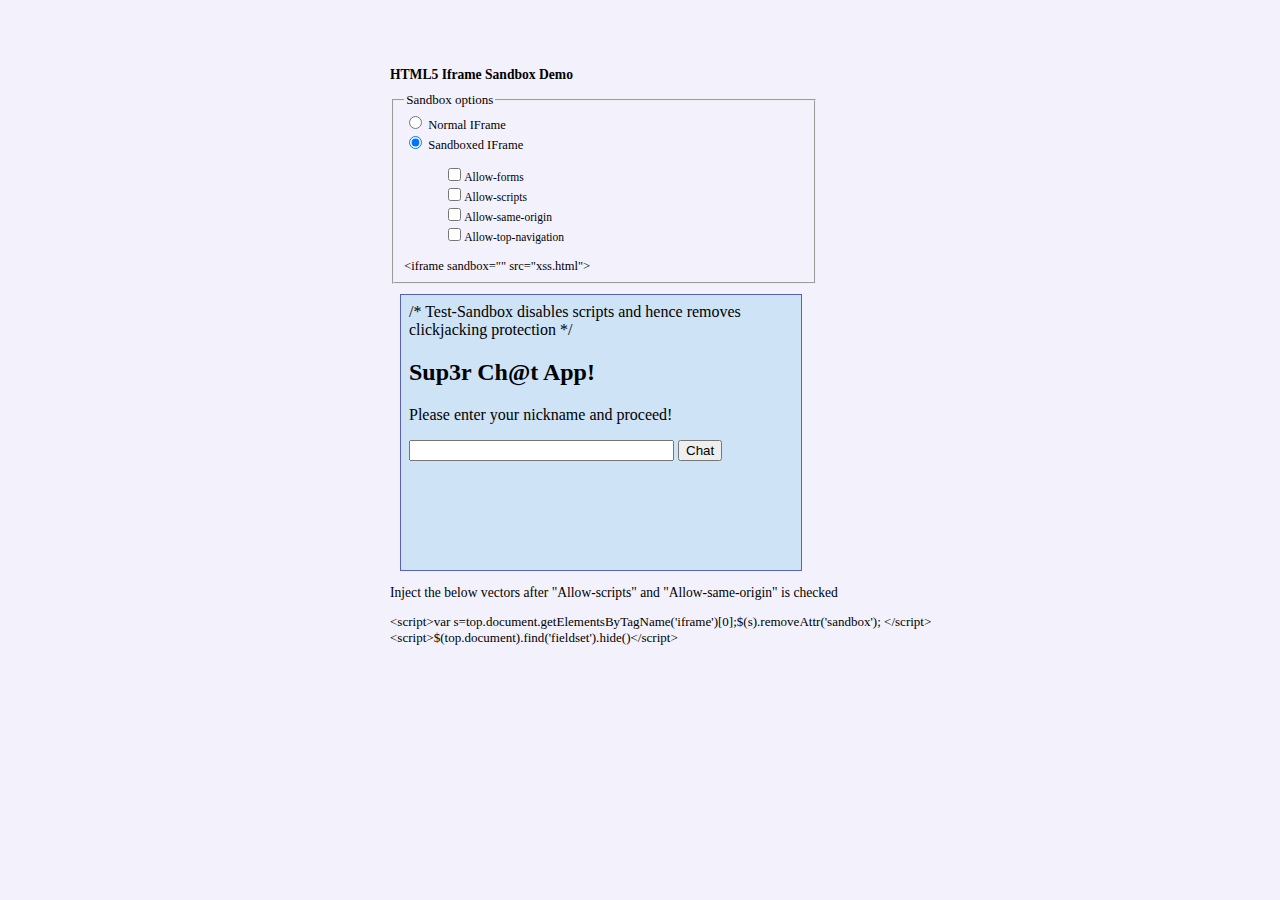
<file: index.htm>
﻿<!DOCTYPE html>

<html xmlns="http://www.w3.org/1999/xhtml">
<head>
    <title>Iframe Sandbox Demos</title>
    <link href="css/style.css" rel="stylesheet" type="text/css" />
    <script src="js/jquery-1.7.2.min.js" type="text/javascript"></script>
    <script src="js/custom.js" type="text/javascript"></script>
</head>
<body>
<div id="divMain">
<h1>HTML5 Iframe Sandbox Demo</h1>
    <fieldset>
        <legend>Sandbox options</legend>
        <div><label><input type="radio" name="rdSandbox" value="0" /> Normal IFrame</label></div>
        <div><label><input type="radio" checked="checked" name="rdSandbox" value="1" /> Sandboxed IFrame</label></div>
        <div id="divCheckboxes">
            <ul>
                <li><label><input type="checkbox" value="allow-forms" />Allow-forms</label></li>
                <li><label><input type="checkbox" value="allow-scripts" />Allow-scripts</label></li>
                <li><label><input type="checkbox" value="allow-same-origin" />Allow-same-origin</label></li>
                <li><label><input type="checkbox" value="allow-top-navigation" />Allow-top-navigation</label></li>
            </ul>
        </div>
        <div><label id="lblSandboxOptions"></label></div>
    </fieldset>
    <div id="divIframeContainer"></div>
<div>
Inject the below vectors after "Allow-scripts" and "Allow-same-origin" is checked
<pre>
&lt;script&gt;var s=top.document.getElementsByTagName('iframe')[0];$(s).removeAttr('sandbox'); &lt;/script&gt;
&lt;script&gt;$(top.document).find('fieldset').hide()&lt;/script&gt;
</pre>
</div>


</div>
</body>
</html>
</file>
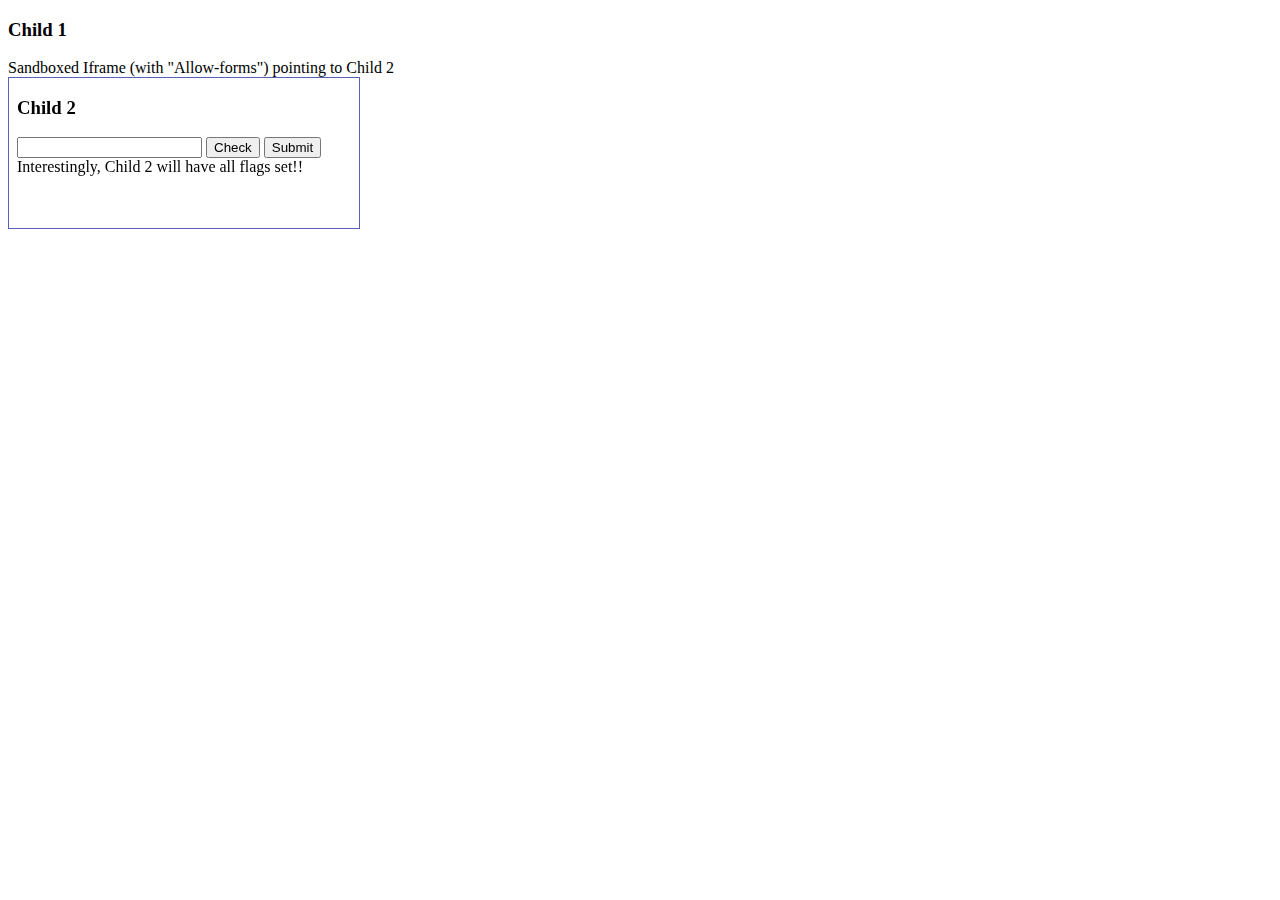
<file: childSandbox1.html>
﻿<!DOCTYPE html>

<html xmlns="http://www.w3.org/1999/xhtml">
<head>
    <title>Iframe Sandbox Demos</title>
	<style>iframe {width: 350px;border: solid 1px #595FBD;}</style>
</head>
<body>
<div id="divMain">
	<h3>Child 1</h3>
<div>Sandboxed Iframe (with "Allow-forms") pointing to Child 2 </div>
	<iframe sandbox="allow-forms" src="childSandbox2.html"/>
</div>
</body>
</html>
</file>
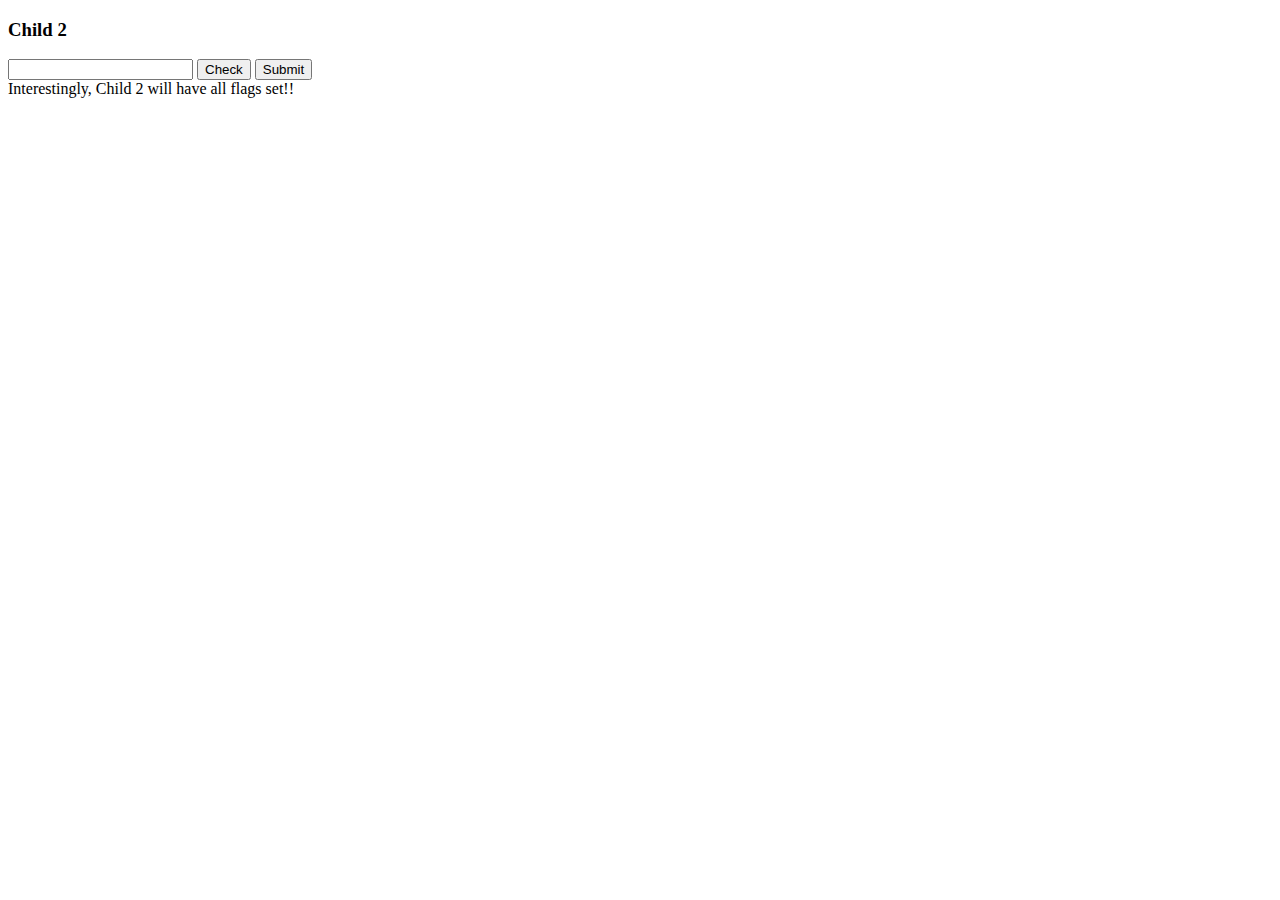
<file: childSandbox2.html>
﻿<!DOCTYPE html>

<html xmlns="http://www.w3.org/1999/xhtml">
<head>
    <title>Iframe Sandbox Demos</title>

	<script>
window.onload=function(){
	var btn=document.getElementById('btnCheck');
	btn.onclick=function(){
		alert('Script enabled!');
	};
}
</script>
</head>
<body>
<div id="divMain">
	<h3>Child 2</h3>
        <div id="divIframeContainer">
		
	<form id="frmSandbox">
	<input type="text" id="txtName"/>
	<input type="button" id="btnCheck" value="Check"/>
	<input type="submit" id="btnSubmit" value="Submit"/>
	</form>
	<div>Interestingly, Child 2 will have all flags set!!</div>
	</div>
</div>
</body>
</html>
</file>
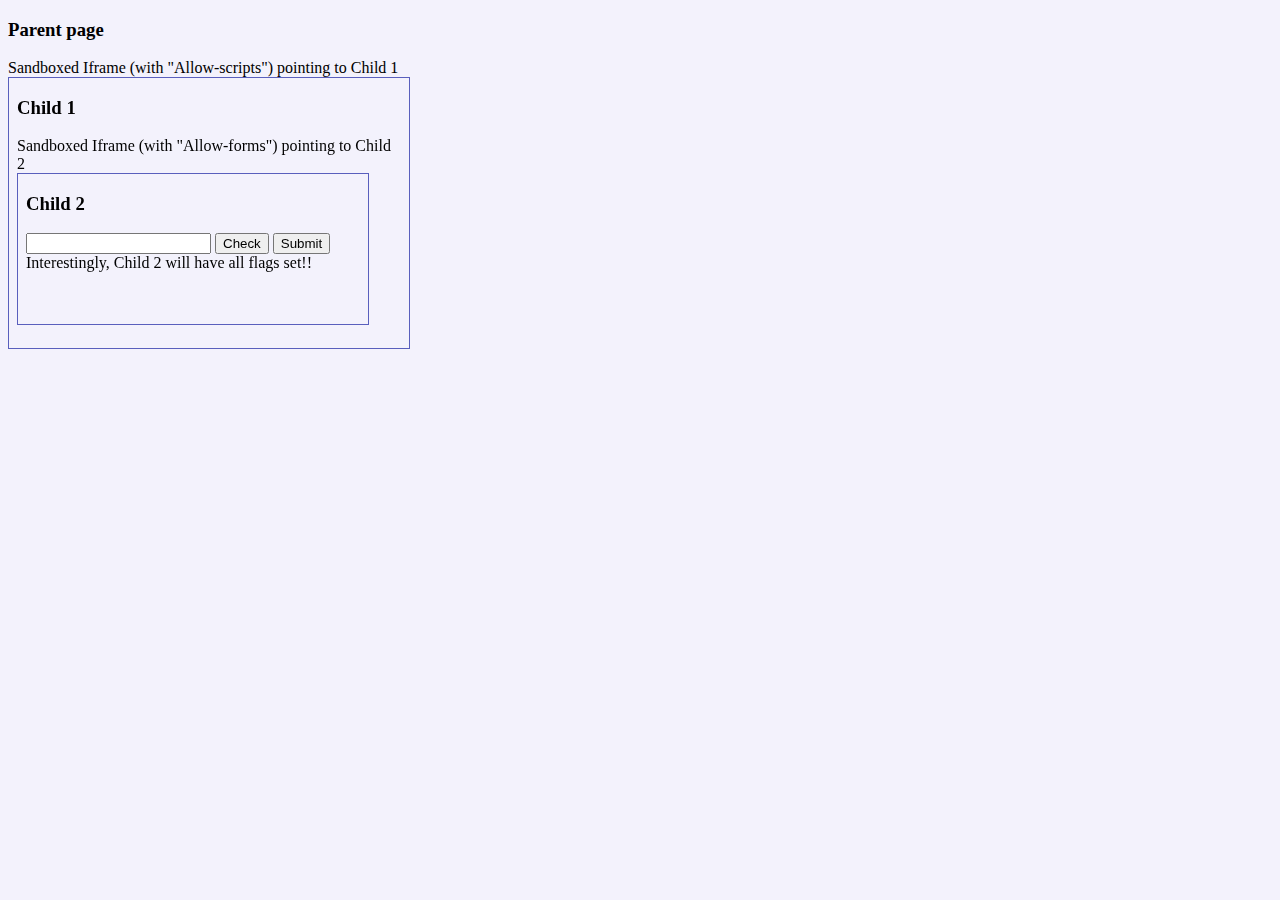
<file: parentSandbox.html>
﻿<!DOCTYPE html>

<html xmlns="http://www.w3.org/1999/xhtml">
<head>
    <title>Iframe Sandbox Demos</title>
<style> 
body {
    background-color: #F3F2FC;
    
}

iframe {width: 400px; height: 270px;border: solid 1px #595FBD;}</style>
</head>
<body>
<div id="divMain">
	<h3>Parent page</h3>
        <div id="divIframeContainer">
		<div>Sandboxed Iframe (with "Allow-scripts") pointing to Child 1 </div>
		<iframe sandbox="allow-scripts" src="childSandbox1.html"/>
	</div>
</div>
</body>
</html>
</file>
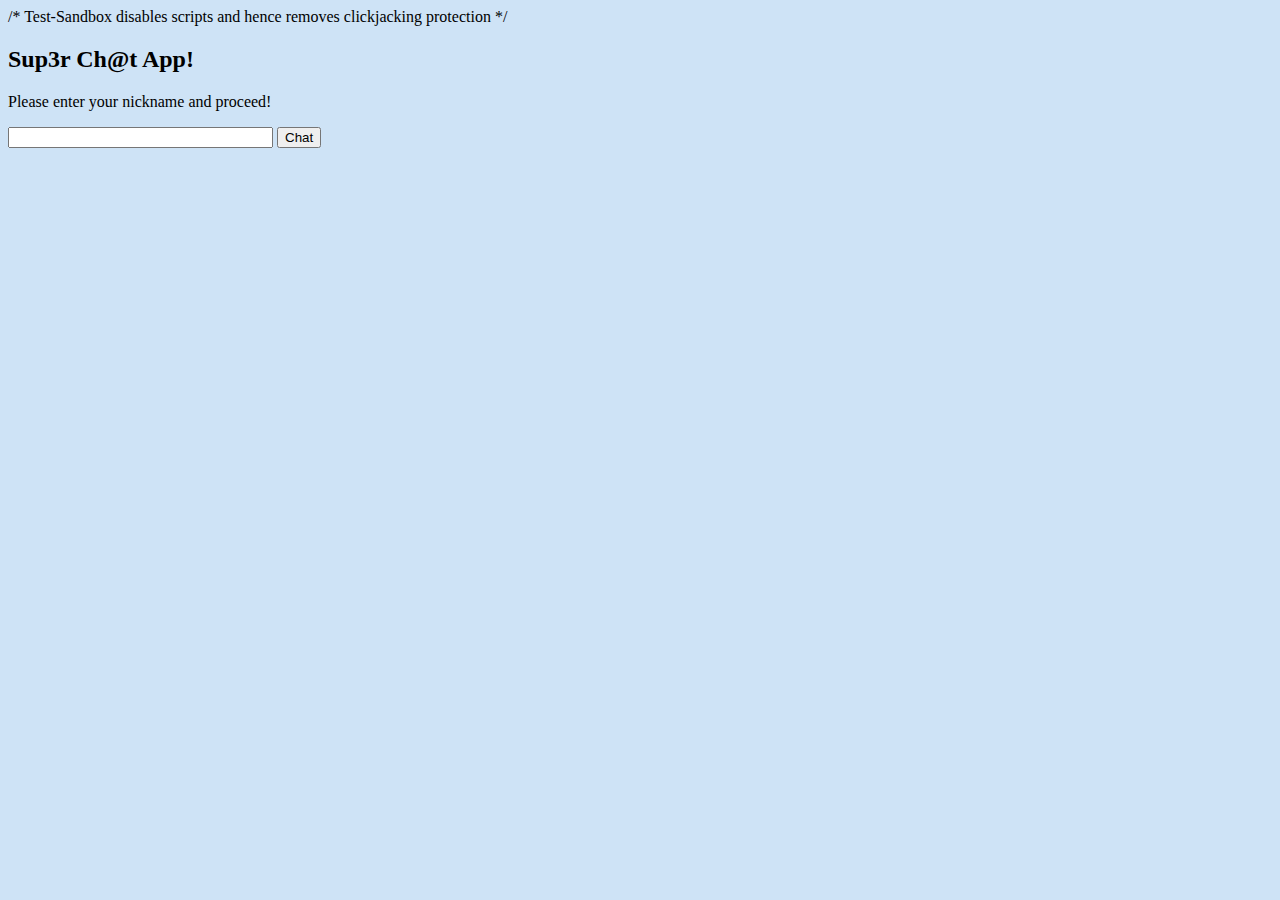
<file: xss.html>
﻿<!DOCTYPE html>
<html xmlns="http://www.w3.org/1999/xhtml">
<head>
    <meta http-equiv="Content-Type" content="text/html; charset=UTF-8" />
    <style type="text/css">
        body{background-color: #CEE3F6}
        #divChat{display:none}
    </style>
    <script src="js/jquery-1.7.2.min.js" type="text/javascript"></script>

/* Test-Sandbox disables scripts and hence removes clickjacking protection
<script>
//Clickjacking protection
if(top!=self)
{
	top.location=self.location;
}
</script>*/

    <title>Super Chat App!</title>
</head>
<body>
    <div>
        <h2>Sup3r Ch@t App!</h2>
    </div>

    <div id="divIntro">
        <p>Please enter your nickname and proceed!</p>
        <input id="txtName" name="name" type="text" size="30" />
        <input id="btnChat" name="chat" value="Chat" type="button" />
    </div>
    <div id="divChat">
        <label id="lblName"></label>
        <p>You can type your message below:</p>
        <div><textarea rows="5" cols="20"></textarea></div>
        <div>
            <input type="button" value="Submit" />
            <input type="button" id="btnBack" value="End chat" />
        </div>
    </div>


    <script type="text/javascript">
        $(document).ready(function () {
            var divChat=$('#divChat');
            var divIntro=$('#divIntro');

            $('#btnChat').click(function () {
                var name = $('#txtName').val();
                divIntro.hide();
                divChat.fadeIn();
                $('#lblName').html('Welcome ' + name + '!');
            });

            $('#btnBack').click(function () {
                divChat.hide();
                divIntro.fadeIn();
            });
        });
    </script>
</body>
</html>
</file>
<file: css/style.css>
﻿body {
    background-color: #F3F2FC;
}

* { font-family: Verdana; font-size: 96%; }
label { width: 10em; }
label.error { float: none; color: red; padding-left: .5em; vertical-align: top; }
p { clear: both; }
.submit { margin-left: 12em; }
span { font-weight: bold; padding-right: 1em; vertical-align: top; }
iframe {margin: 10px; width: 400px; height: 275px; border: solid 1px #595FBD;}
fieldset {width: 400px;}
ul{ list-style: none;}
#divMain {margin: 0px auto; width: 500px; padding: 50px;}
</file>
